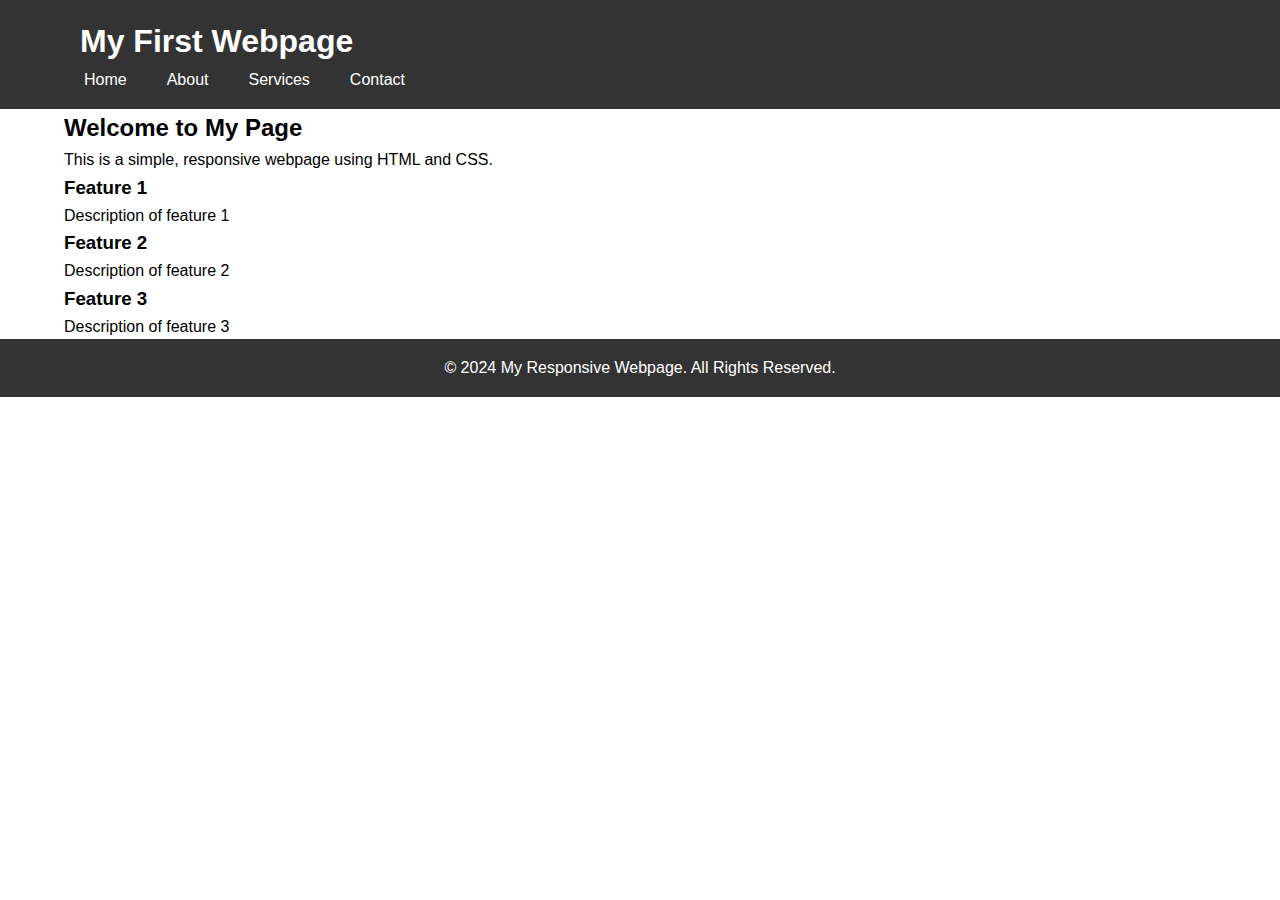
<file: index.html>
<!DOCTYPE html>
<html lang="en">
<head>
    <meta charset="UTF-8">
    <meta name="viewport" content="width=device-width, initial-scale=1.0">
    <title>http://skill upgrade internship/front end developer/Project 1</title>
    <link rel="stylesheet" href="style.css">
</head>
<body>
    <header>
        <div class="container">
            <h1 class="site-title">My First Webpage</h1>
            <nav class="navbar">
                <ul>
                    <li><a href="#">Home</a></li>
                    <li><a href="#">About</a></li>
                    <li><a href="#">Services</a></li>
                    <li><a href="#">Contact</a></li>
                </ul>
            </nav>
        </div>
    </header>

    <main>
        <section id="intro">
            <div class="container">
                <h2>Welcome to My Page</h2>
                <p>This is a simple, responsive webpage using HTML and CSS.</p>
            </div>
        </section>

        <section class="features">
            <div class="container">
                <div class="feature-box">
                    <h3>Feature 1</h3>
                    <p>Description of feature 1</p>
                </div>
                <div class="feature-box">
                    <h3>Feature 2</h3>
                    <p>Description of feature 2</p>
                </div>
                <div class="feature-box">
                    <h3>Feature 3</h3>
                    <p>Description of feature 3</p>
                </div>
            </div>
        </section>
    </main>

    <footer>
        <div class="container">
            <p>&copy; 2024 My Responsive Webpage. All Rights Reserved.</p>
        </div>
    </footer>
</body>
</html>
</file>
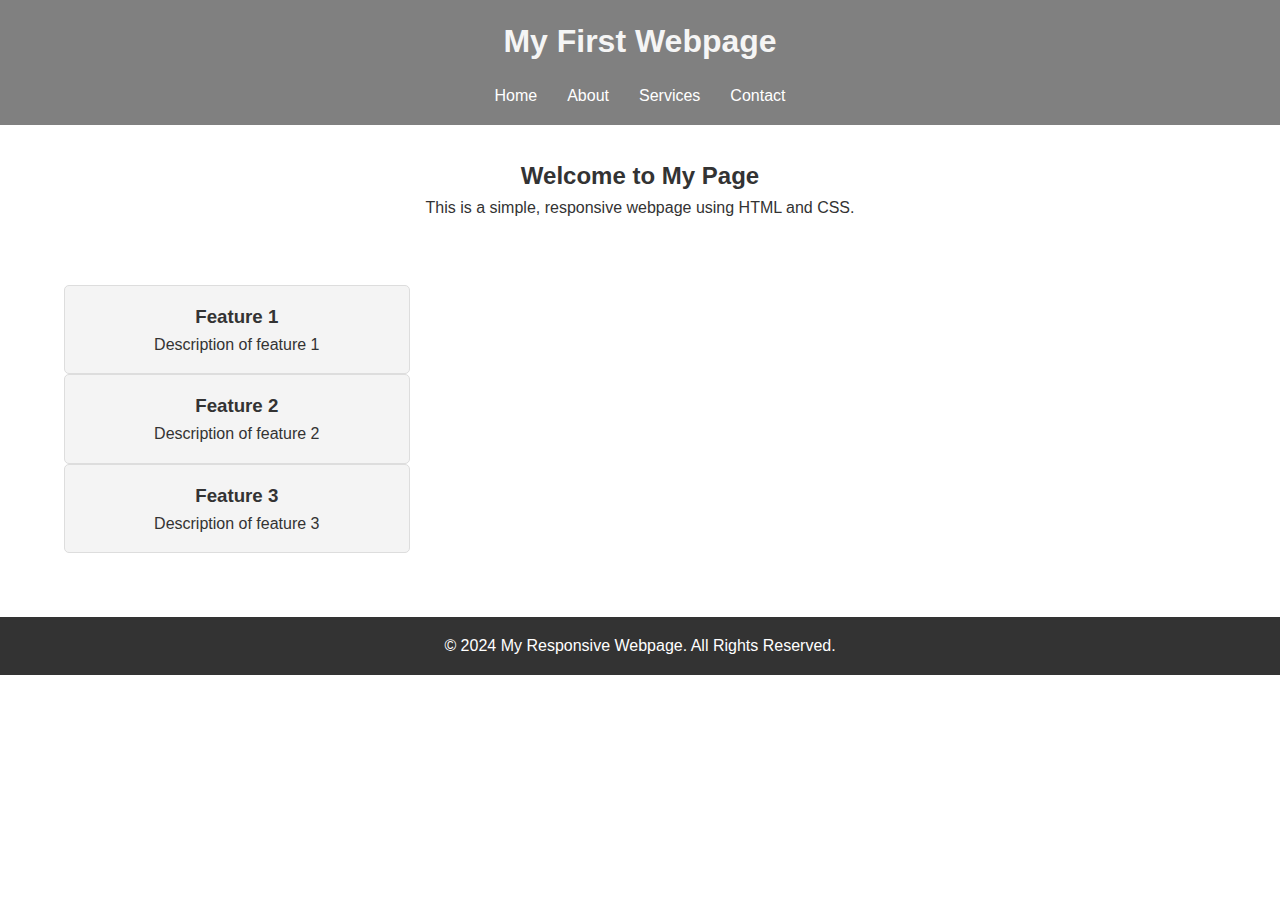
<file: index_1.html>
<!DOCTYPE html>
<html lang="en">
<head>
<meta charset="UTF-8">
<meta name="viewport" content="width=device-width, initial-scale=1.0">
<title>http://skill upgrade internship/front end developer/Project 1</title>
<link rel="stylesheet" href="style_1.css">
</head>
<body>
<header>
<div class="container">
<h1 class="site-title">My First Webpage</h1>
<nav class="navbar">
<ul>
<li><a href="#">Home</a></li>
<li><a href="#">About</a></li>
<li><a href="#">Services</a></li>
<li><a href="#">Contact</a></li>
</ul>
</nav>
</div>
</header>
<main>
<section id="intro">
<div class="container">
<h2>Welcome to My Page</h2>
<p>This is a simple, responsive webpage using HTML and CSS.</p>
</div>
</section>
<section class="features">
<div class="container">
<div class="feature-box">
<h3>Feature 1</h3>
<p>Description of feature 1</p>
</div>
<div class="feature-box">
<h3>Feature 2</h3>
<p>Description of feature 2</p>
</div>
<div class="feature-box">
<h3>Feature 3</h3>
<p>Description of feature 3</p>
</div>
</div>
</section>
</main>
<footer>
<div class="container">
<p>&copy; 2024 My Responsive Webpage. All Rights Reserved.</p>
</div>
</footer>
</body>
</html>
</file>
<file: style.css>
/* General Reset */
* {
    margin: 0;
    padding: 0;
    box-sizing: border-box;
}

/* Base Styles */
body {
    font-family: Arial, sans-serif;
    line-height: 1.6;
    transition: background-color 0.3s, color 0.3s;
}

.container {
    width: 90%;
    max-width: 1200px;
    margin: 0 auto;
}

/* Header Styles */
header {
    background: #333;
    color: #fff;
    padding: 1rem 0;
    display: flex;
    justify-content: space-between;
    align-items: center;
    position: relative;
}

.site-title {
    font-size: 2rem;
    margin-left: 1rem;
}

.navbar ul {
    list-style: none;
    display: flex;
}

.navbar ul li {
    margin: 0 10px;
}

.navbar ul li a {
    color: #fff;
    text-decoration: none;
    padding: 5px 10px;
}

.navbar ul li a.active {
    background: #555;
    border-radius: 5px;
}

/* Settings Menu */
#settings {
    position: relative;
    margin-right: 1rem;
}

#settings-toggle {
    background: #555;
    color: white;
    border: none;
    padding: 5px;
    border-radius: 50%;
    cursor: pointer;
}

#settings-menu {
    background: #555;
    color: white;
    position: absolute;
    top: 40px;
    right: 0;
    padding: 10px;
    border-radius: 5px;
    display: none; /* Initially hidden */
    flex-direction: column;
}

#settings-menu button {
    background: none;
    border: none;
    color: white;
    margin: 5px 0;
    cursor: pointer;
    text-align: left;
}

/* Section Styles */
.content-section {
    padding: 2rem 0;
}

#home {
    background: url('https://via.placeholder.com/1500x800') no-repeat center center/cover;
    color: white;
    text-align: center;
    padding: 3rem 0;
}

#about {
    background: #f4f4f4;
    color: #333;
    padding: 2rem;
}

#contact {
    background: #333;
    color: white;
    padding: 2rem;
}

#contact-form {
    display: flex;
    flex-direction: column;
}

#contact-form label {
    margin: 10px 0 5px;
}

#contact-form input, #contact-form textarea {
    padding: 10px;
    margin-bottom: 15px;
    border-radius: 5px;
    border: 1px solid #ddd;
}

#contact-form button {
    padding: 10px;
    background: #ff6347;
    color: white;
    border: none;
    border-radius: 5px;
    cursor: pointer;
}

#contact-form button:hover {
    background: #ff4500;
}

/* Footer Styles */
footer {
    background: #333;
    color: white;
    text-align: center;
    padding: 1rem 0;
}

/* Theme Styles */
:root {
    --bg-color-light: white;
    --text-color-light: black;
    --bg-color-dark: #333;
    --text-color-dark: white;
}

[data-theme="light"] {
    background-color: var(--bg-color-light);
    color: var(--text-color-light);
}

[data-theme="dark"] {
    background-color: var(--bg-color-dark);
    color: var(--text-color-dark);
}

/* Hidden Class */
.hidden {
    display: none;
}
</file>
<file: style_1.css>
/* Reset some default styles */
* {
margin: 0;
padding: 0;
box-sizing: border-box;
}
/* Global Styles */
body {
font-family: Arial, sans-serif;
line-height: 1.6;
color: #333;
}
.container {
width: 90%;
max-width: 1200px;
margin: 0 auto;
}
/* Header Styles with Rainbow Background */
header {
background:gray;
color: whitesmoke; /* Dark gray color for better contrast */
padding: 1rem 0;
}
.site-title {
text-align: center;
margin-bottom: 1rem;
text-shadow: 0px 0px 10px #FFFFFFF; /* Adds subtle shadow for better readability */
}
.navbar ul {
display: flex;
justify-content: center;
list-style: none;
}
.navbar ul li {
margin: 0 15px;
}
.navbar ul li a {
color: white;
text-decoration: none;
}
/* Intro Section */
#intro {
padding: 2rem 0;
text-align: center;
}
/* Features Section */
.features {
display: flex;
justify-content: space-between;
padding: 2rem 0;
text-align: center; /* Centering the text inside each feature box */
}
.feature-box {
background-color: #f4f4f4;
padding: 1rem;
width: 30%;
border: 1px solid #ddd;
border-radius: 5px;
}
/* Footer Styles */
footer {
background-color: #333;
color: white;
text-align: center;
padding: 1rem 0;
margin-top: 2rem;
}
/* Media Queries for Responsiveness */
@media (max-width: 768px) {
.features {
flex-direction: column;
align-items: center;
}
.feature-box {
width: 80%;
margin-bottom: 1rem;
}
}
</file>
